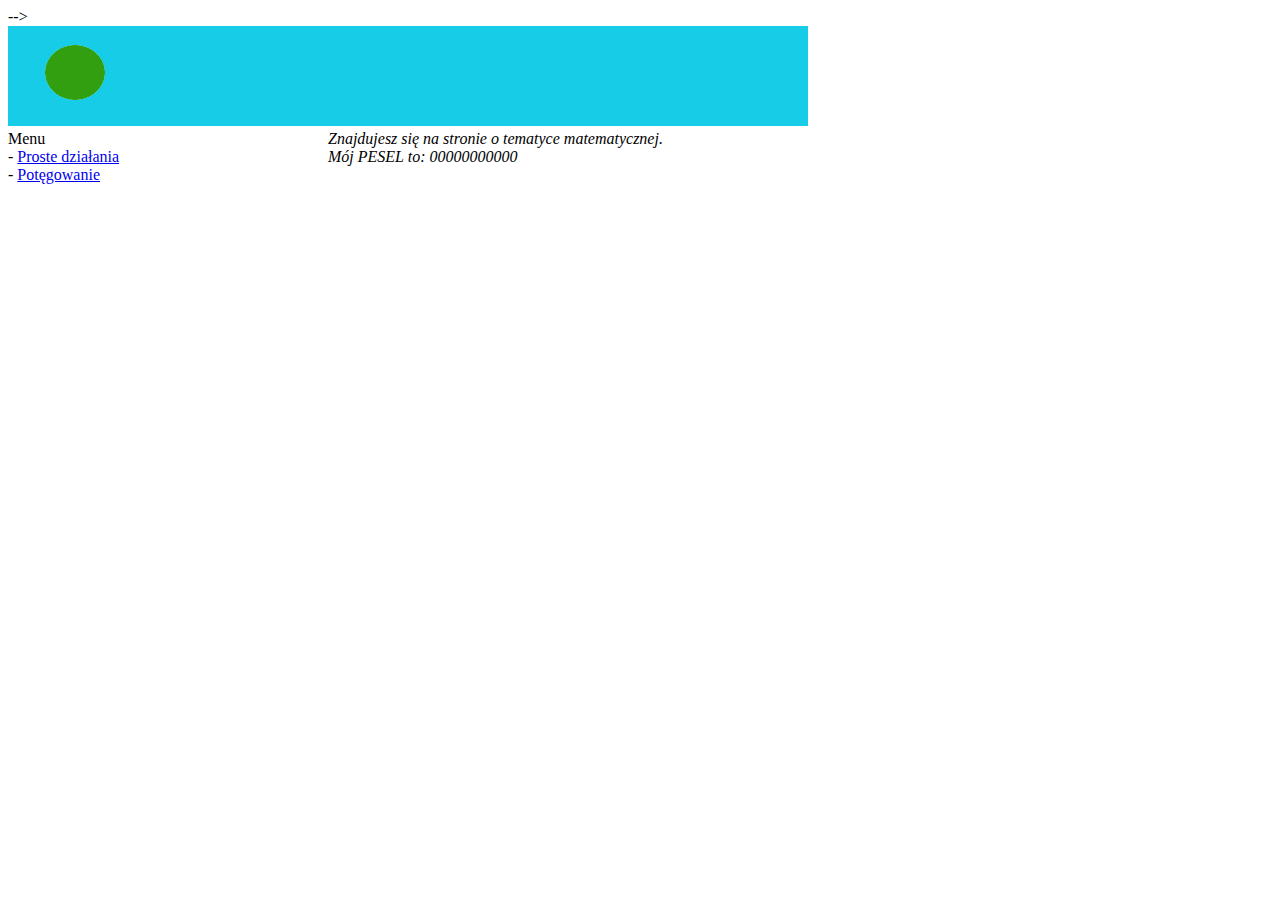
<file: kurs/5/egzamin2/index.html>
<!DOCTYPE html>
<html>
<head>
    <meta charset="utf-8">
    <title>Strona główna</title>
    <link rel="stylesheet" href="style.css">
</head>
<body>
    <!--<!--Arkusz E.14-01-15.01-->-->
    <div id="baner">
        <a href="index.html"><img src="baner.jpg"></a>
    </div>
    <div id="menu">
        Menu<br>
        - <a href="strona1.html">Proste działania</a><br>
        - <a href="strona2.html">Potęgowanie</a>
    </div>
    <div id="tresc" class="pochylony">
        Znajdujesz się na stronie o tematyce matematycznej.<br>
        Mój PESEL to: 00000000000
    </div>
</body>
</html>
</file>
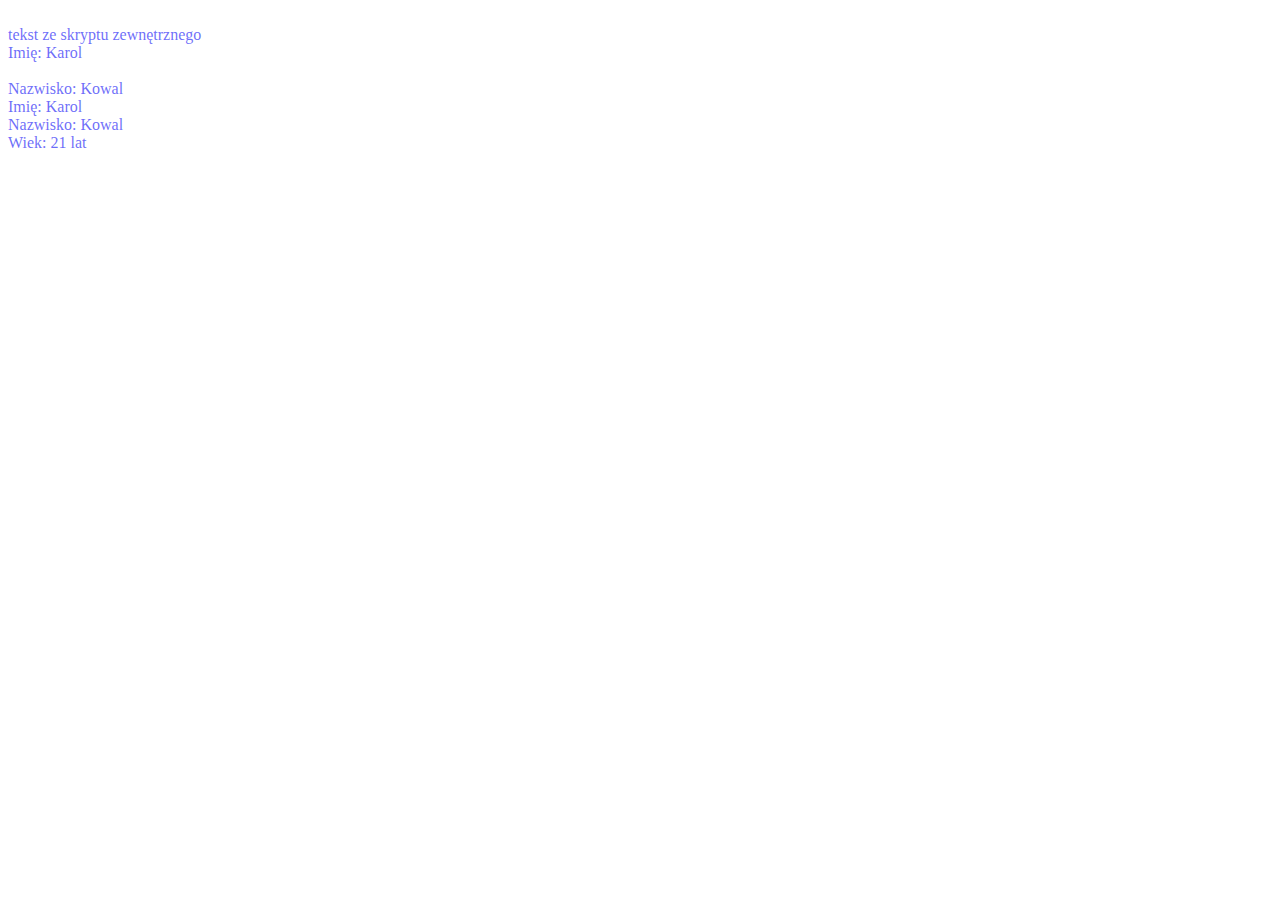
<file: kurs/1_zmienne/strona.html>
<!DOCTYPE html>
<html>
    <head>
        <meta charset="utf-8">
        <title>Zajęcia 1</title>
        <link rel="stylesheet" href="css/style.css">
        <script src="../js/skrypt.js"></script>
    </head>
    <body>

        <script>
            //windows.alert("test");

            /*
            Komentarz w
            wielu
            liniach
            */

            //alert("test");

            var imie;
            imie = "Karol";
            var nazwisko = 'Kowal';
            //+ konkatenacja
            document.write("Imię: " + imie + "<br>");
            document.write("<br>Nazwisko: ");
            document.write(nazwisko);

            var wiek = 21;

            document.write("<br>Imię: " + imie + "<br>Nazwisko: " + nazwisko + "<br>Wiek: " + wiek + " lat<br>");

            var x,y;
            x = 10;
            y = 5;
            var suma = x + y; //15
            var roznica = x - y; //5
            var dzielenie;
            dzielenie = x / y; //2
            var mnozenie = x * y; //50
            var modulo = x % y; //
            console.log(modulo); // reszta z  dzielenia



        </script>
    </body>
</html>
</file>
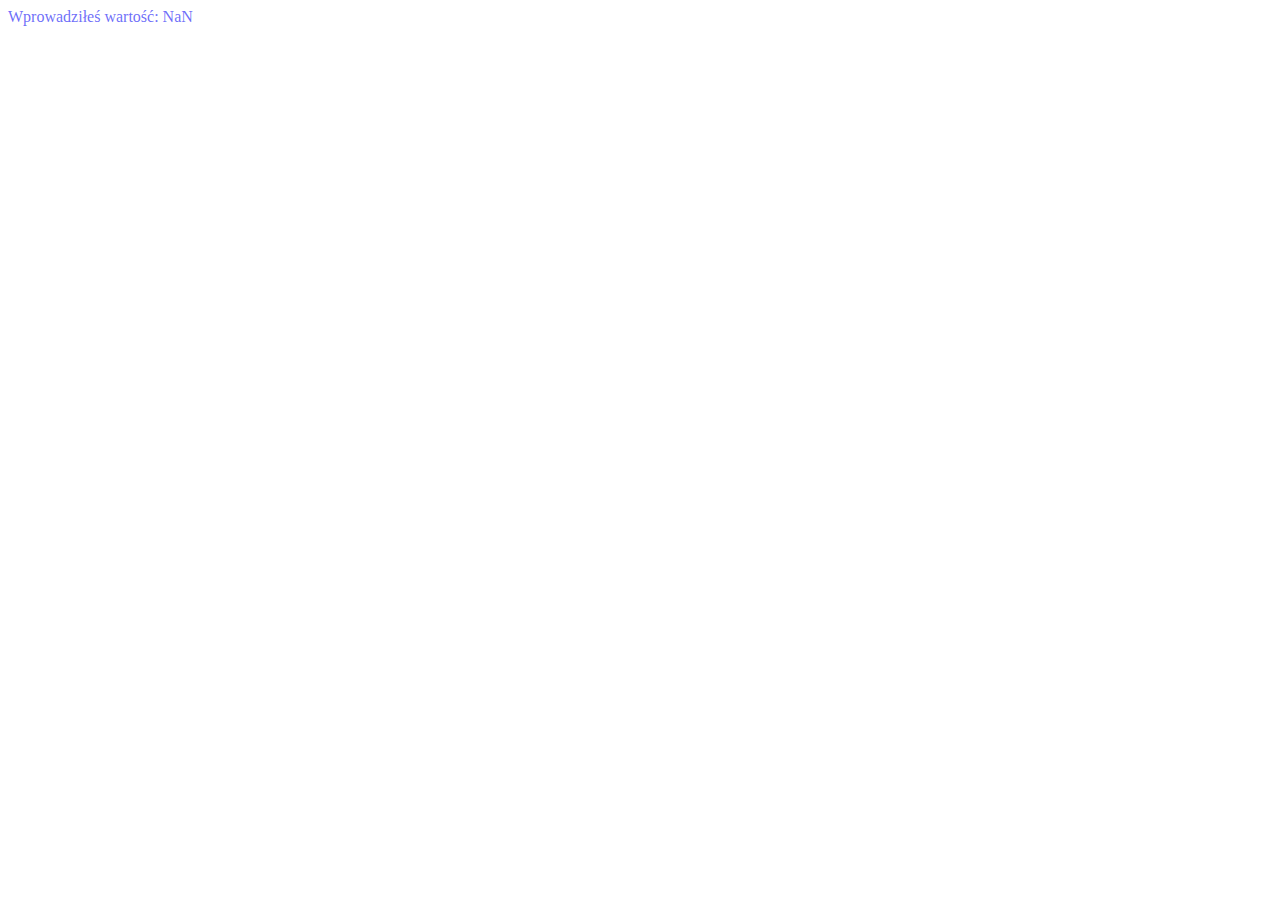
<file: kurs/2_typyDanych/strona.html>
<!DOCTYPE html>
<html>
    <head>
        <meta charset="utf-8">
        <title>Zajęcia 1_1</title>
        <link rel="stylesheet" href="../1_zmienne/css/style.css">
    </head>
    <body>

        <script>
            var a = 10, b = "5a";
            var wynik = a + b;
            //alert(a+b);
            console.log("test");
            console.log(typeof(a)); //number
            console.log(typeof(b)); //string
            console.log(typeof(wynik)); //string

            console.trace();

            var _zmienna1 = 10;
            console.log(_zmienna1);
            //console.log(_Zmienna1); // błąd zmienna niezdefiniowana

            var zmiennoprzecinkowa = 2.5;
            console.log(zmiennoprzecinkowa);
            console.log(typeof(zmiennoprzecinkowa)); //number

//bool
            var prawda = true;
            console.log(typeof(prawda)); //boolean

//string
            var tekst = "Janusz";
            console.log(typeof(tekst)); //string

            var inna;
            console.log(typeof(inna)); //undefined

            var tab = ["jeden", "dwa"];
            console.log(tab);
            console.log(typeof(tab)); //object


//#############################################################


            //var liczba = prompt("Podaj liczbę");
            var liczba = prompt("Podaj liczbę","np.3");
            console.log(typeof(liczba)); //string
            liczba = parseInt(liczba);
            console.log(typeof(liczba)); //number
            document.write("Wprowadziłeś wartość: " + liczba);

//zad. dom. obliczpole prostokąta,  użytkownik podaje dane z
            //klawiatury


        </script>
    </body>
</html>
</file>
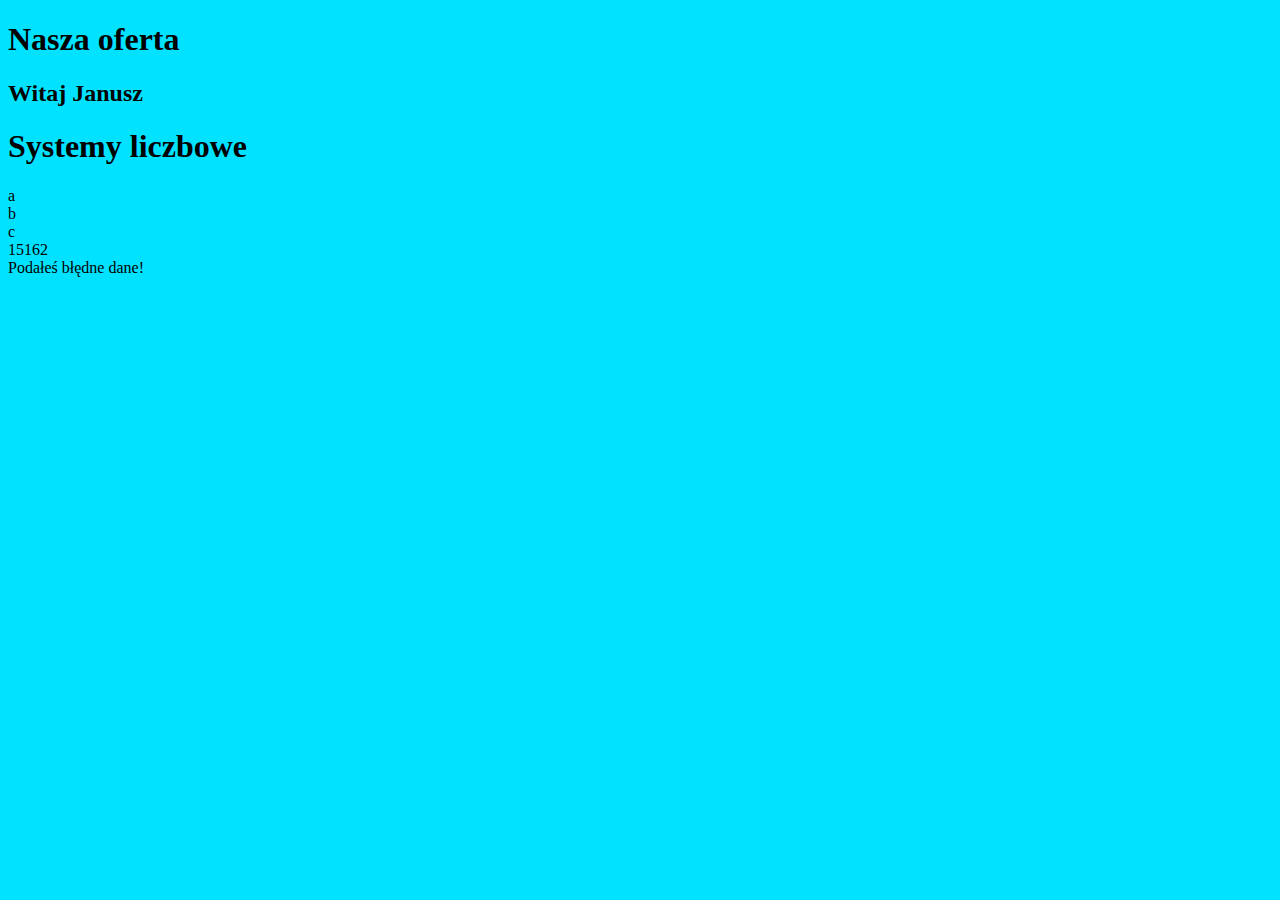
<file: kurs/3_/3_1_naglowki.html>
<!DOCTYPE html>
<html>
<head>
    <meta charset="utf-8">
    <title>Nagłówek</title>
    <link rel="stylesheet" href="css/styl.css">
</head>
<body>
    <h1>Nasza oferta</h1>
    <script>
        document.write('<h2>Witaj Janusz</h2>');
        //document - obiekt
        //. - operator elementu składowego
        //write('<h2>Witaj Janusz</h2>')  - metoda
        //'<h2>Witaj Janusz</h2>' - parametr
    </script>
    <h1>Systemy liczbowe</h1>
    <div id="wynik"></div>
    <div id="a">a</div>
    <div id="b">b</div>
    <div id="c">c</div>
    <script>
        var dziesietna = 15; //liczba wsystemie dziesiętnym
        var oktalna =  017; //oktalna
        var hex= 0xA2; //heksadecymalna
        document.write(oktalna); //15
        document.write(hex+"<br>"); //162

//zadanie 1
        /* Użytkownik podaje liczbę szesnastkową z klawiatury,
        zamień ją i wyświetl w systemie dziesiętnym*/

        /*var liczba = prompt("Podaj liczbę w systemie szesnastkowym");
        document.write("Liczba w systemie szesnastkowym wynosi: "+liczba);
        var x = "0x"+liczba;
        console.log(typeof(x)); //string
        x = parseInt(x);
        console.log(typeof(x));
        document.write("<br>W systemie dziesiętnym wynosi: "+x+"<br>");
        document.write("("+liczba+")"+"<sub>16</sub> = ("+x+")<sub>10</sub><br>");
        document.write("y = x<sup>2</sup> - 4ac<br>");*/

//zadanie 2
        /*
            Użytkownik podaje z klawiatury podstawę i wysokość trójkąta. Oblicz i wyświetl ile wynosi pole
        */

        /*var blok = document.getElementById("wynik");
        blok.style.color = "green";
        var a = prompt("Podaj długość podstawy trójkąta");
        var h = prompt("Podaj wysokość trójkąta");
        var pole;
        pole = 0.5*(a * h);
        //pole = (a * h)/2;
        document.write("Pole trójkąta  wynosi: " + pole + "cm<sup>2</sup>");*/
        //blok.textContent = "Pole trójkąta wynosi: " + pole;

        //blok.textContent = "Pole trójkąta wynosi: " + pole + "cm<sup>2</sup>";
        //Pole trójkąta wynosi: 4cm<sup>2</sup>

        /*blok.innerHTML = "Pole trójkąta wynosi: " + pole + "cm<sup>2</sup>";*/

//zadanie 3
        /*
            Użytkownik podaje z klawiatury swój wiek (Janusz)
            Użytkownik podaje z klawiatury swój wiek (Agata)
            Oblicz średni wiek
            Wyświetl wynik w formacie: "Średni wiek wynosi: " <wiek> "lat"
            <> w nawiasach kwadratowych jest wynik działania
            Średni wiek wyświetl w  kolorze czerwonym a pozostałe dane w kolorze  #FF07D2
        */

        /*var janusz = prompt("podaj wiek janusz");
        janusz = parseFloat(janusz);

        var agata = parseFloat(prompt("podaj wiek agata"));
        var sredniWiek = (janusz + agata)/2;
        console.log(sredniWiek);
        a = document.getElementById("a");
        b = document.getElementById("b");
        c = document.getElementById("c");
        a.style.color = "#FF07D2";
        b.style.color = "red";
        c.style.color = "#FF07D2";
        a.innerHTML = "Średni wiek wynosi: ";
        b.innerHTML = sredniWiek;
        c.innerHTML = "lat";*/

//***********************************************************************

//konkatenacja +    w javaScript
//konkatenacja .    w php

        var x = prompt("Podaj x");  //2  //2.5
        var y = prompt("Podaj y");  //3  //3
        var z = x + y;
        console.log(z); //23    //2.53

        /*x = parseInt(x);
        y = parseInt(y);
        z = x + y;
        console.log(z); //5 //5*/

        x = parseFloat(x);
        y = parseFloat(y);
        z = x + y;
        console.log(z); //5.5

//***********************************************************************

        var tekst = parseFloat(prompt("Podaj wiek"));
        console.log(typeof(tekst));
        //document.write(tekst);
        //po podaniu wartośći  "Januasz" wyświetla się NaN
        //Not a Number

// ! - negacja

        if(isNaN(tekst)){
            document.write("Podałeś błędne dane!");
        }else{
            document.write("Twój wiek " + tekst);
        }

//*****************









    </script>

</body>
</html>
</file>
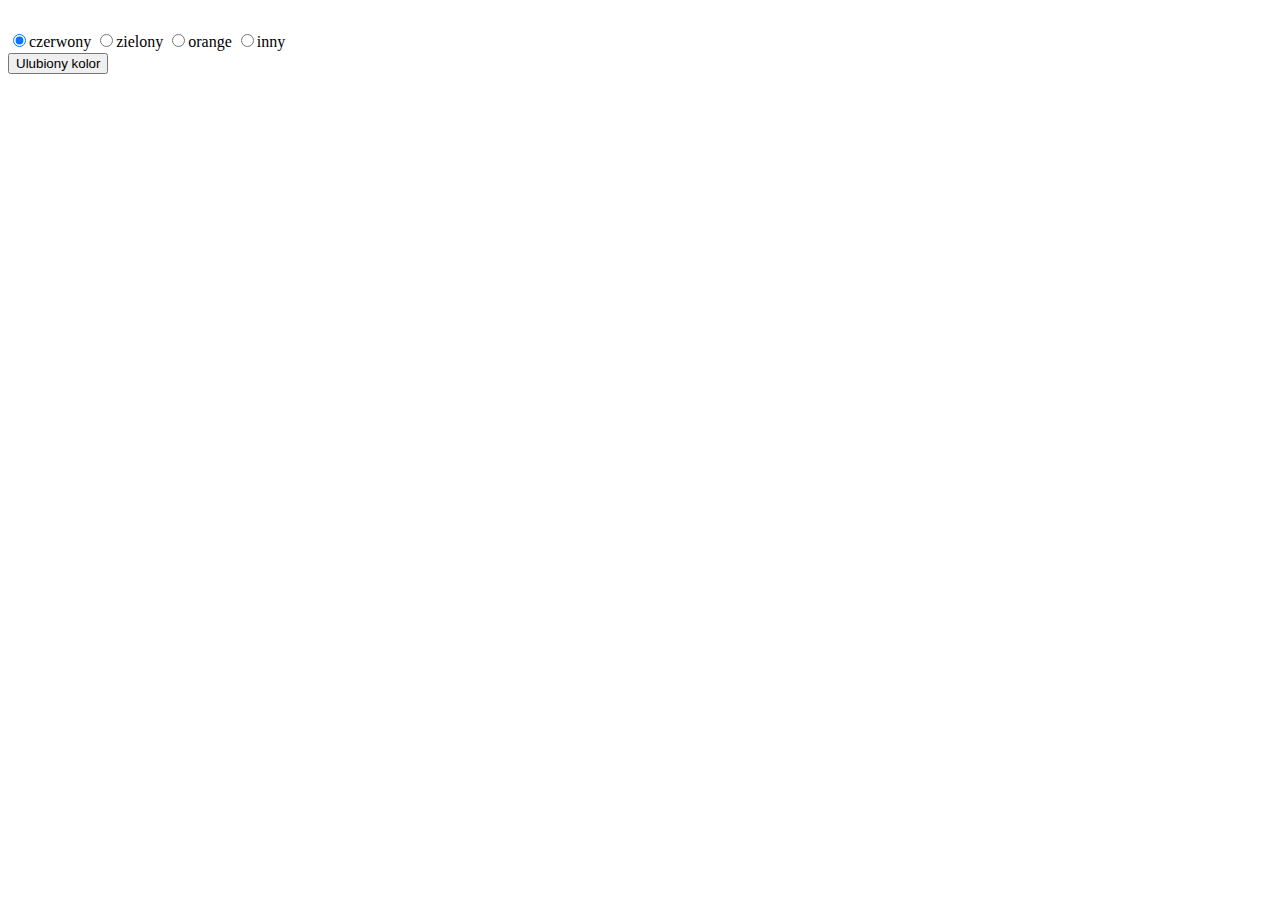
<file: kurs/5/kolory.html>
<!DOCTYPE html>
<html>
<head>
    <meta charset="utf-8">
    <title>Kolory</title>
</head>
<body>
    <div id="wynik"></div><br>
    <form>
        <input type="radio" name="kolor" id="czerwony" checked>czerwony
        <input type="radio" name="kolor" id="zielony">zielony
        <input type="radio" name="kolor" id="orange">orange
        <input type="radio" name="kolor" id="inny">inny
        <input type="color" id="wybierzKolor">
        <br>

    </form>
    <button id="przycisk">Ulubiony kolor</button>
    <script src="kolory.js"></script>
</body>
</html>
</file>
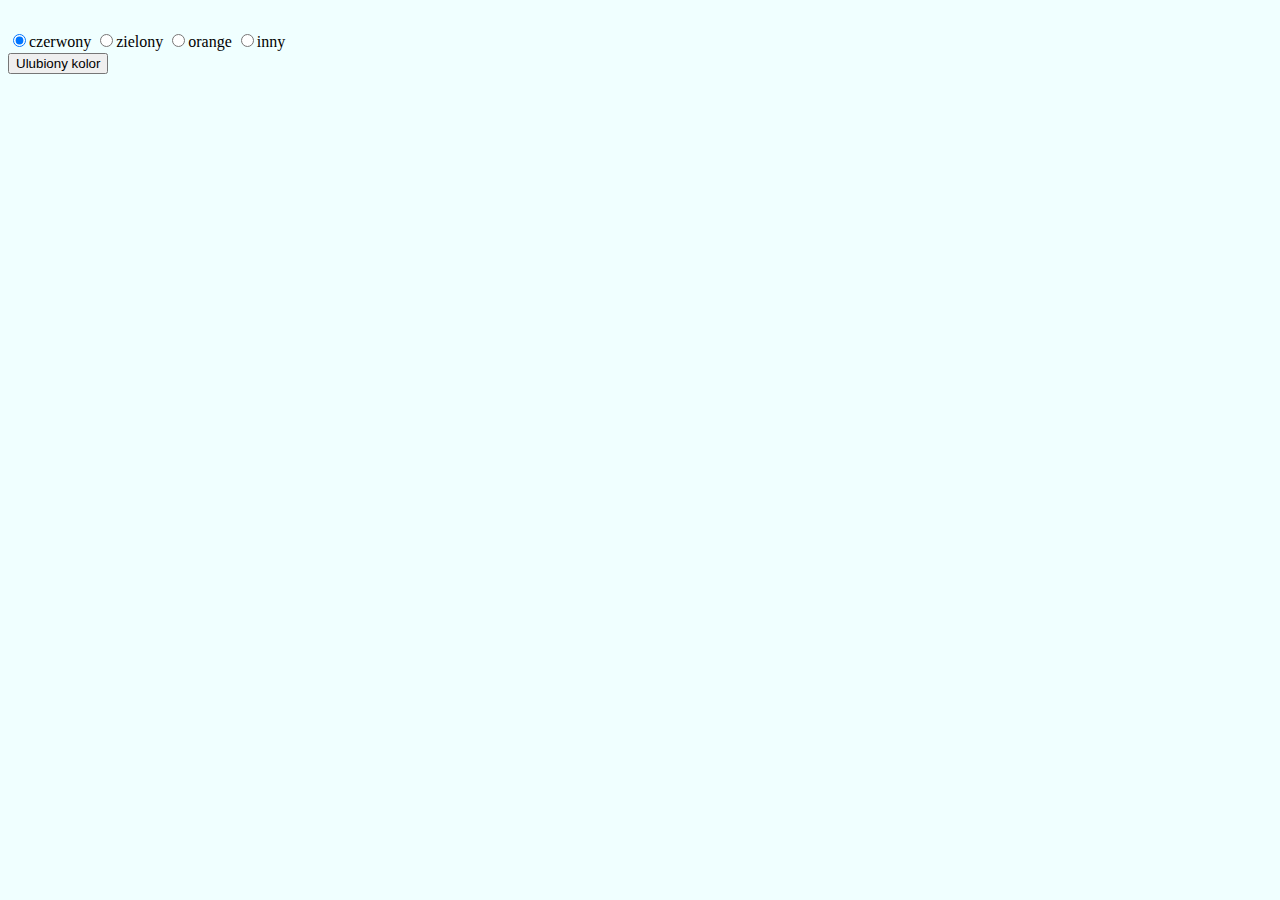
<file: kurs/5/kolory1.html>
<!DOCTYPE html>
<html>
<head>
    <meta charset="utf-8">
    <title>Kolory</title>
    <link rel="stylesheet" href="style.css">
</head>
<body>
    <div id="wynik"></div>
    <div id="wynikKolor"></div><br>
    <form>
        <input type="radio" name="kolor" id="czerwony" checked>czerwony
        <input type="radio" name="kolor" id="zielony">zielony
        <input type="radio" name="kolor" id="orange">orange
        <input type="radio" name="kolor" id="inny">inny
        <input type="color" id="wybierzKolor">
        <br>

    </form>
    <button id="przycisk">Ulubiony kolor</button>
    <script src="kolory1.js"></script>
</body>
</html>
</file>
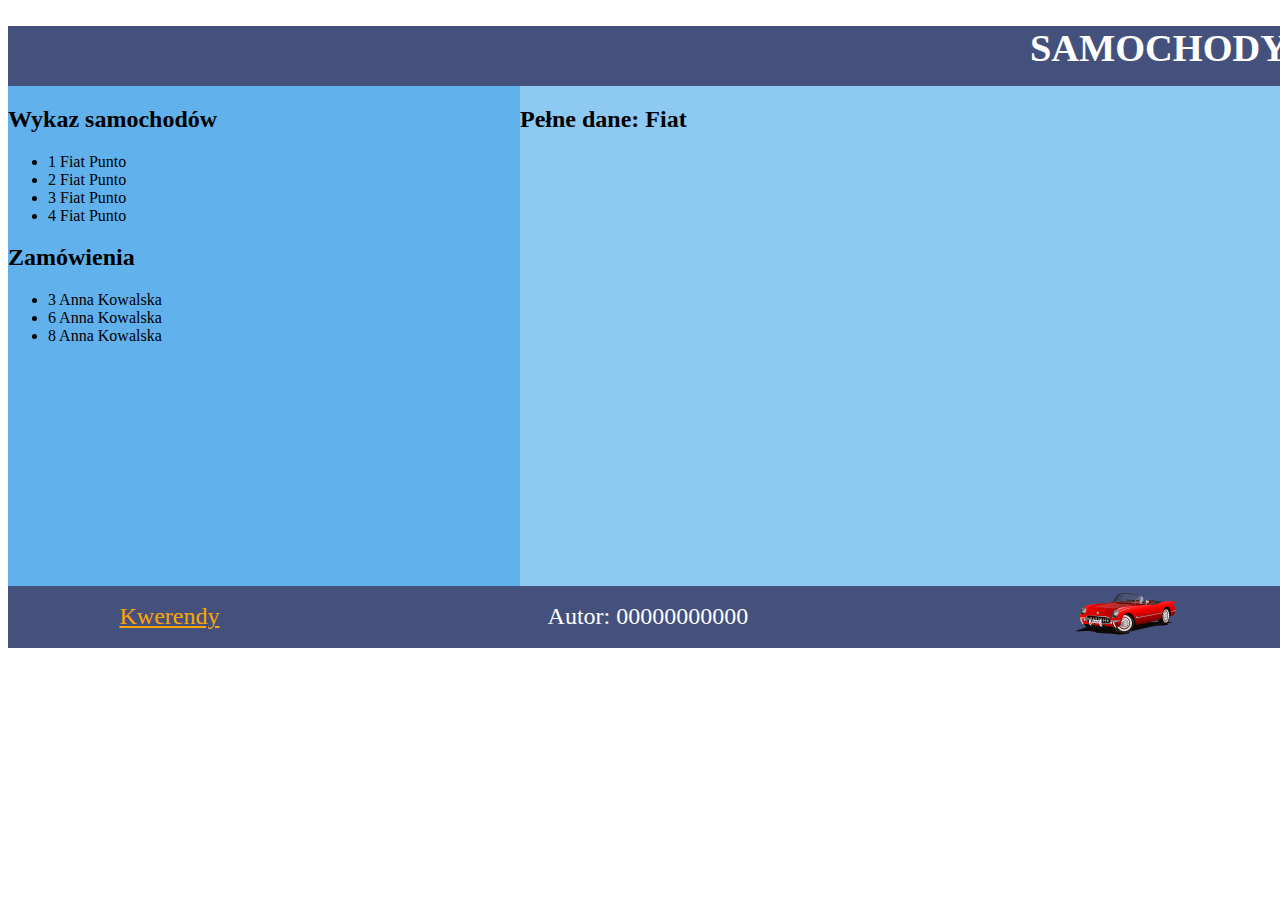
<file: kurs/4/egzamin1/auto.html>
<!DOCTYPE html>
<html>
	<head>
		<meta charset="utf-8">
		<title>Komis Samochody</title>
		<link rel="stylesheet" href="auto.css">
	</head>
	<body>
		<div id="baner">
			<h1>SAMOCHODY</h1>
		</div>
		<div id="panelL">
			<h2>Wykaz samochodów</h2>
			<!-- dokończyć z PHP -->
			<ul>
				<li>1 Fiat Punto</li>
				<li>2 Fiat Punto</li>
				<li>3 Fiat Punto</li>
				<li>4 Fiat Punto</li>
			</ul>
			<h2>Zamówienia</h2>
			<ul>
				<li>3 Anna Kowalska</li>
				<li>6 Anna Kowalska</li>
				<li>8 Anna Kowalska</li>
			</ul>
		</div>
		<div id="panelP">
			<h2>Pełne dane: Fiat</h2>
		</div>
		<div id="stopka">
			<table>
				<tr>
					<td>
						<a href="kwerendy.txt">Kwerendy</a>
					</td>
					<td>
						Autor: 00000000000
					</td>
					<td>
						<img src="auto.png" alt="komis samochodowy">
					</td>
				</tr>
			</table>
		</div>
	</body>
</html>
</file>
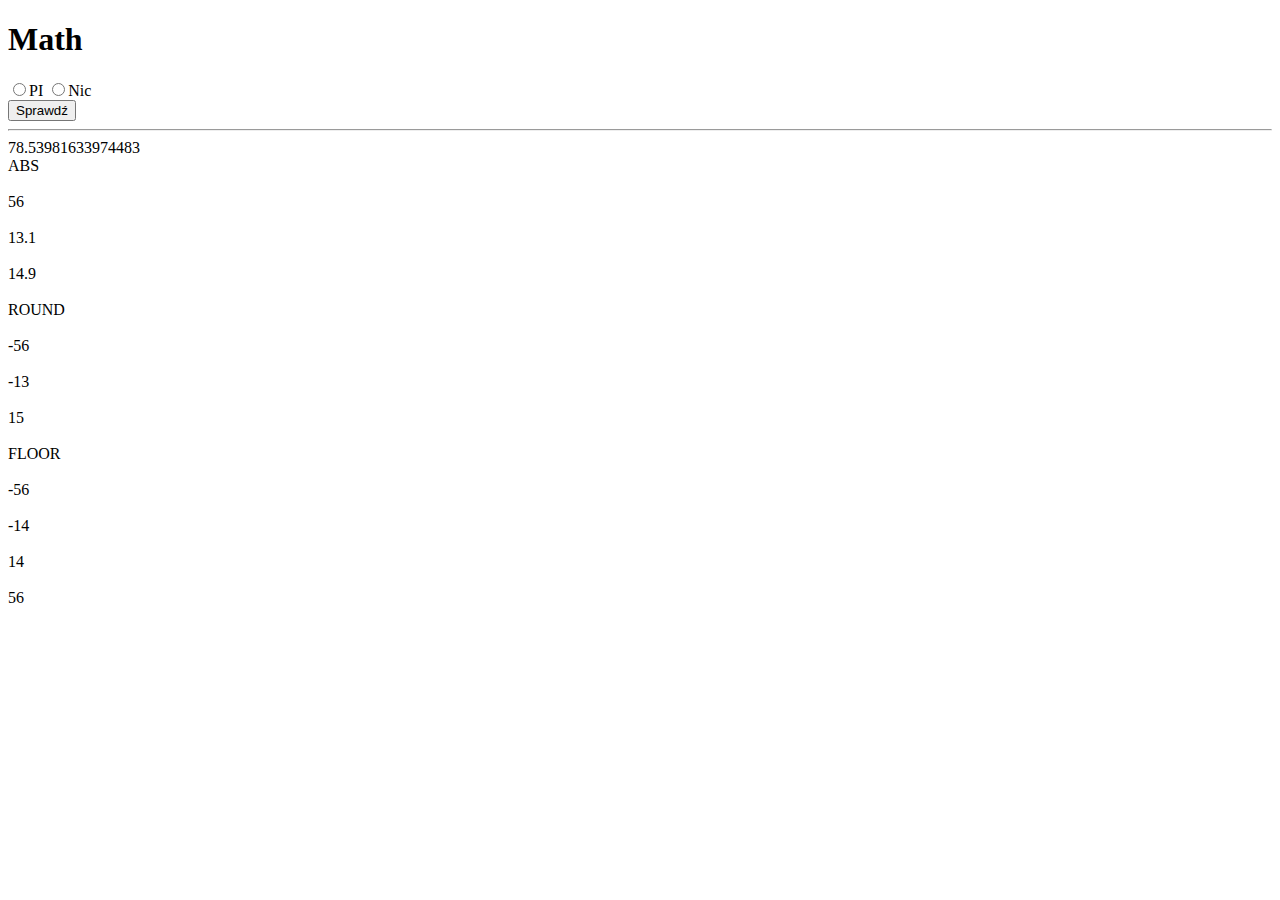
<file: kurs/4/math/math.html>
<!DOCTYPE html>
<html>
<head>
	<meta charset="utf-8">
	<title>Math</title>

</head>
<body>
	<h1>Math</h1>
	<form>
		<input type="radio" name="wybierz" id="pi">PI
		<input type="radio" name="wybierz" id="nic">Nic
	</form>
		<button id="przycisk">Sprawdź</button>
		<div id="wynik"></div><hr>

	<script src="math.js"></script>
</body>
</html>
</file>
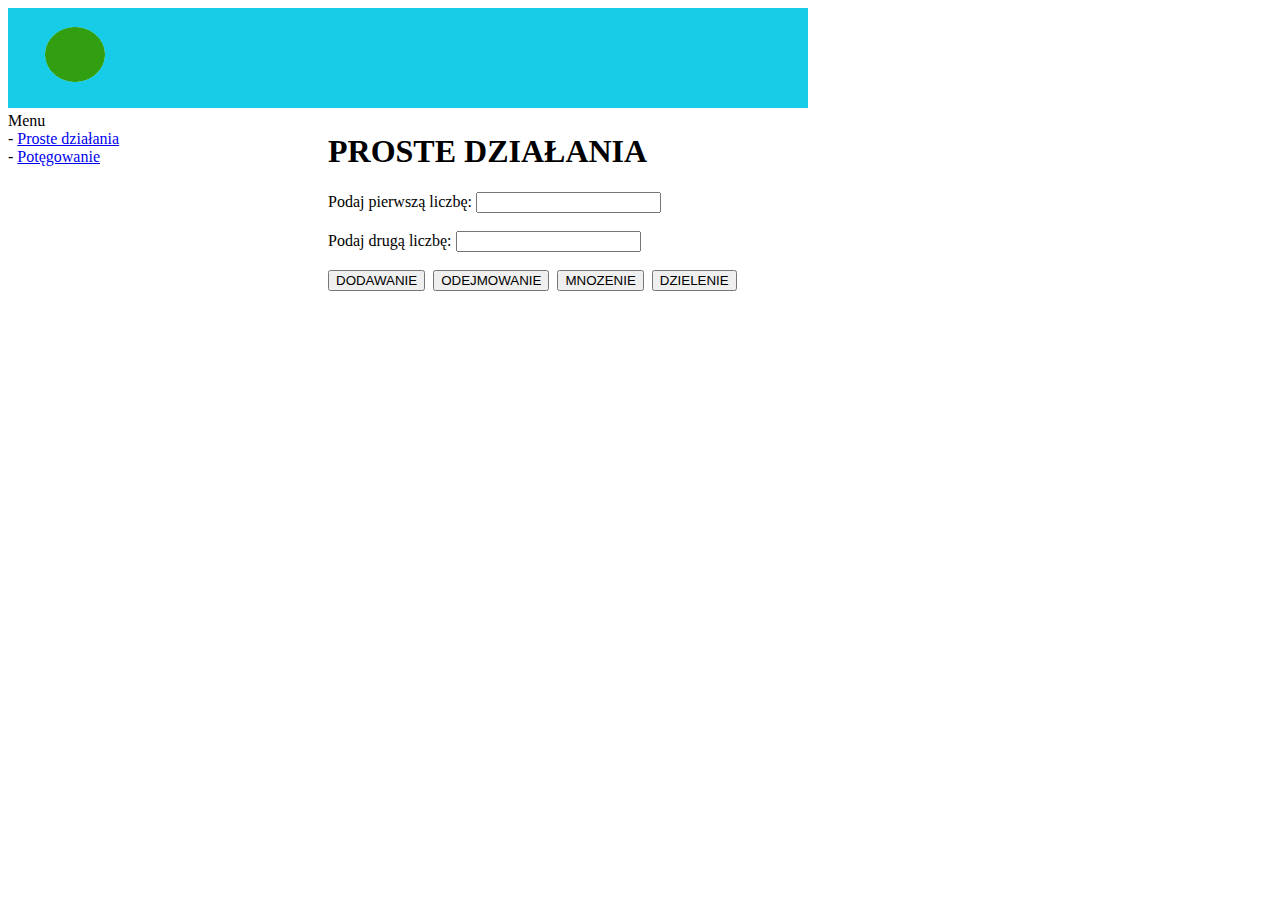
<file: kurs/5/egzamin2/strona1.html>
<!DOCTYPE html>
<html>
<head>
    <meta charset="utf-8">
    <title>Proste działania</title>
    <link rel="stylesheet" href="style.css">
</head>
<body>
    <!--Arkusz E.14-01-15.01-->
    <div id="baner">
        <a href="index.html"><img src="baner.jpg"></a>
    </div>
    <div id="menu">
        Menu<br>
        - <a href="strona1.html">Proste działania</a><br>
        - <a href="strona2.html">Potęgowanie</a>
    </div>
    <div id="tresc">
        <h1>PROSTE DZIAŁANIA</h1>
        <form>
            Podaj pierwszą liczbę:
            <input type="number" id="pierwsza"><br><br>
            Podaj drugą liczbę:
            <input type="number" id="druga"><br><br>
        </form>
        <button id="dodawanie">DODAWANIE</button>&nbsp;
        <button id="odejmowanie">ODEJMOWANIE</button>&nbsp;
        <button id="mnozenie">MNOZENIE</button>&nbsp;
        <button id="dzielenie">DZIELENIE</button><br><br>
        <div id="komunikat"></div>
    </div>
    <script>
        var elPierwsza = document.getElementById('pierwsza');
        var elDruga = document.getElementById('druga');
        var elDodawanie = document.getElementById('dodawanie');
        var elOdejmowanie = document.getElementById('odejmowanie');
        var elMnozenie = document.getElementById('mnozenie');
        var elDzielenie = document.getElementById('dzielenie');
        var elKomunikat = document.getElementById('komunikat');
        var dlugosc1;
        var dlugosc2;
        var wartosc1;
        var wartosc2;
        var dodawanie;
        var odejmowanie;
        var mnozenie;
        var dzielenie;

        elDodawanie.onclick = function(){
            /*var x = elPierwsza.value;
            var dlugosc = x.length;
            console.log(x);
            console.log(dlugosc);*/

            wartosc1 = elPierwsza.value;
            //wartosc1 = parseInt(wartosc1);
            wartosc1 = parseFloat(wartosc1);
            dlugosc1 = wartosc1.length;
            wartosc2 = elDruga.value;
            //wartosc2 = parseInt(wartosc2);
            wartosc2 = parseFloat(wartosc2);
            dlugosc2 = wartosc2.length;

            if(dlugosc1 == 0 || dlugosc2 == 0){
                elKomunikat.innerHTML = 'Proszę uzupełnić obie liczby';
            }else{
                //console.log(typeof(wartosc1));
                dodawanie = wartosc1 + wartosc2;
                elKomunikat.innerHTML = 'Suma wynosi: ' + dodawanie;
            }
        }

        elOdejmowanie.onclick = function(){
            wartosc1 = elPierwsza.value;
            wartosc1 = parseFloat(wartosc1);
            dlugosc1 = wartosc1.length;
            wartosc2 = elDruga.value;
            wartosc2 = parseFloat(wartosc2);
            dlugosc2 = wartosc2.length;

            if(dlugosc1 == 0 || dlugosc2 == 0){
                elKomunikat.innerHTML = 'Proszę uzupełnić obie liczby';
            }else{
                //console.log(typeof(wartosc1));
                odejmowanie = wartosc1 - wartosc2;
                elKomunikat.innerHTML = 'Różnica wynosi: ' + odejmowanie;
            }
        }

        elMnozenie.onclick = function(){
            wartosc1 = elPierwsza.value;
            wartosc1 = parseFloat(wartosc1);
            dlugosc1 = wartosc1.length;
            wartosc2 = elDruga.value;
            wartosc2 = parseFloat(wartosc2);
            dlugosc2 = wartosc2.length;

            if(dlugosc1 == 0 || dlugosc2 == 0){
                elKomunikat.innerHTML = 'Proszę uzupełnić obie liczby';
            }else{
                //console.log(typeof(wartosc1));
                mnozenie = wartosc1 * wartosc2;
                elKomunikat.innerHTML = 'Iloczyn wynosi: ' + mnozenie;
            }
        }


        elDzielenie.onclick = function(){
            wartosc1 = elPierwsza.value;
            wartosc1 = parseFloat(wartosc1);
            dlugosc1 = wartosc1.length;
            wartosc2 = elDruga.value;
            wartosc2 = parseFloat(wartosc2);
            dlugosc2 = wartosc2.length;

            if(dlugosc1 == 0 || dlugosc2 == 0){
                elKomunikat.innerHTML = 'Proszę uzupełnić obie liczby';
            }else{
                if(wartosc2 == 0){
                    elKomunikat.innerHTML = 'Nie wolno dzielić przez zero';
                }else{
                    dzielenie = wartosc1 / wartosc2;
                    //dzielenie = dzielenie.toFixed(2);
                    elKomunikat.innerHTML = 'Iloraz wynosi: ' + dzielenie.toFixed(2);
                 }
            }
        }
    </script>
</body>
</html>
</file>
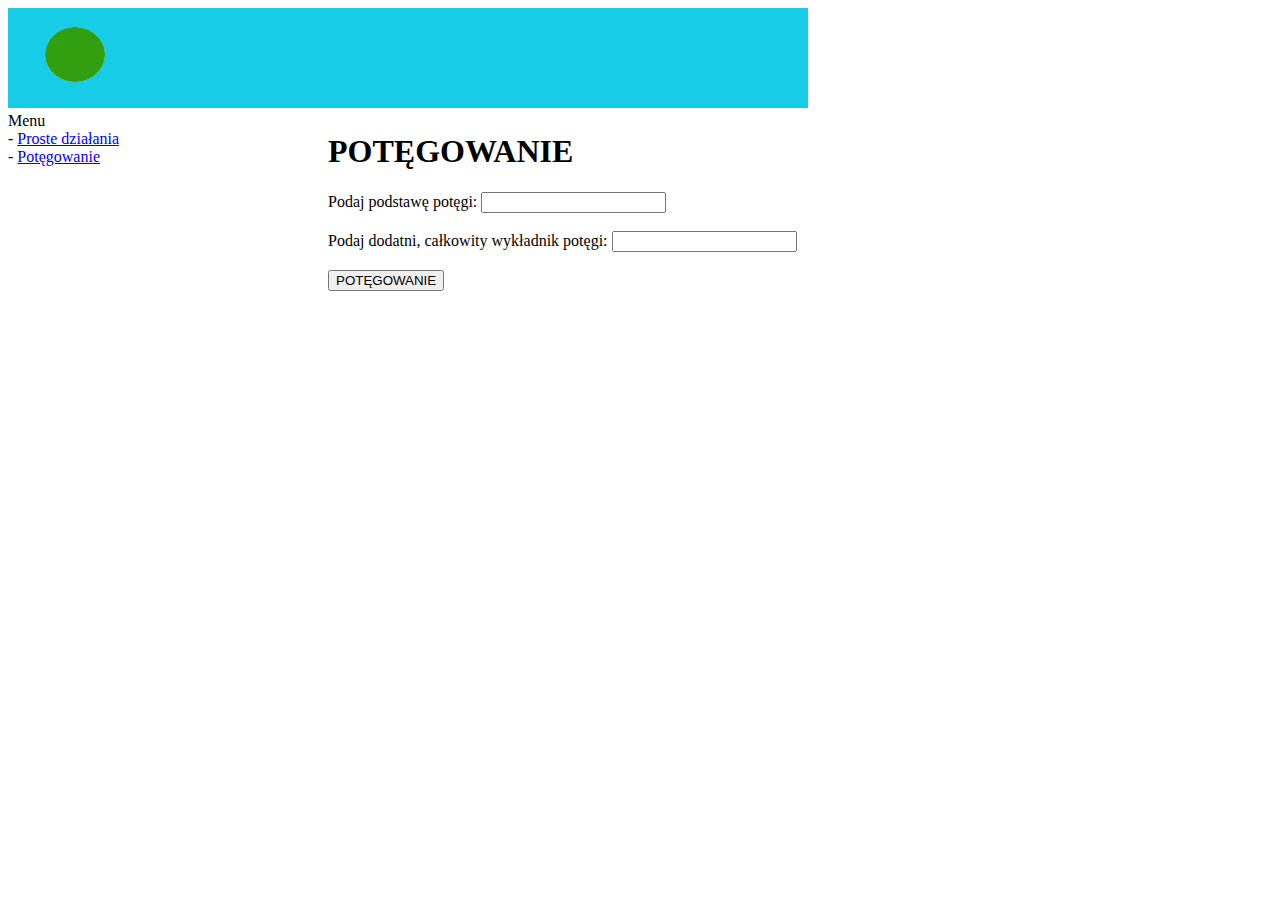
<file: kurs/5/egzamin2/strona2.html>
<!DOCTYPE html>
<html>
<head>
    <meta charset="utf-8">
    <title>Potęgowanie</title>
    <link rel="stylesheet" href="style.css">
</head>
<body>
    <!--<!--Arkusz E.14-01-15.01-->
    <div id="baner">
        <a href="index.html"><img src="baner.jpg"></a>
    </div>
    <div id="menu">
        Menu<br>
        - <a href="strona1.html">Proste działania</a><br>
        - <a href="strona2.html">Potęgowanie</a>
    </div>
    <div id="tresc">
        <h1>POTĘGOWANIE</h1>
        <form>
            Podaj podstawę potęgi:
            <input type="number" id="podstawa"><br><br>
            Podaj dodatni, całkowity wykładnik potęgi:
            <input type="number" id="wykladnik"><br><br>
        </form>
        <button id="potegowanie">POTĘGOWANIE</button><br><br>
        <div id="komunikat"></div>
        <script>
            var elPodstawa = document.getElementById('podstawa');
            var elWykladnik = document.getElementById('wykladnik');
            var elPotegowanie = document.getElementById('potegowanie');
            var elKomunikat = document.getElementById('komunikat');

            elPotegowanie.onclick = function() {
                //zadanie domowe
            }
        </script>
    </div>
</body>
</html>
</file>
<file: kurs/5/egzamin2/style.css>
body {
    width: 800px;
}
.pochylony {
    font-style: italic;
}

#menu {
   width: 40%;
   float: left;
}

#tresc {
   width: 60%;
   float: left;
}
</file>
<file: kurs/1_zmienne/css/style.css>
body{
    color: rgba(61, 61, 247, 0.75);
}
</file>
<file: kurs/3_/css/styl.css>
body {
    background-color: rgb(0, 226, 255);
}
</file>
<file: kurs/5/style.css>
body{
    background-color: azure;
    width: 100%;
}

#wynik {
    width: 20%;
    text-align: right;
    float: left;
}

#wynikKolor{
    width: 20%;
    text-align: left;
    float: left;
}
</file>
<file: kurs/4/egzamin1/auto.css>
body {
	width: 100%;
}
#baner {
	background-color: #45517D;
	color: white;
	font-size: 120%;
	text-align: right;
	height: 60px;
}

#panelL {
	background-color: #61B2EC;
	width: 40%;
	height: 500px;
	float: left;
}

#panelP {
	background-color: #8EC9F2;
	width: 60%;
	height: 500px;
	float: left;
}

#stopka {
	background-color: #45517D;
	color: white;
	font-size: 150%;
	text-align: center;
}

table {
	width: 100%;
}

a {
	color: orange;
}

a:visited {
	color: green;
}
</file>
